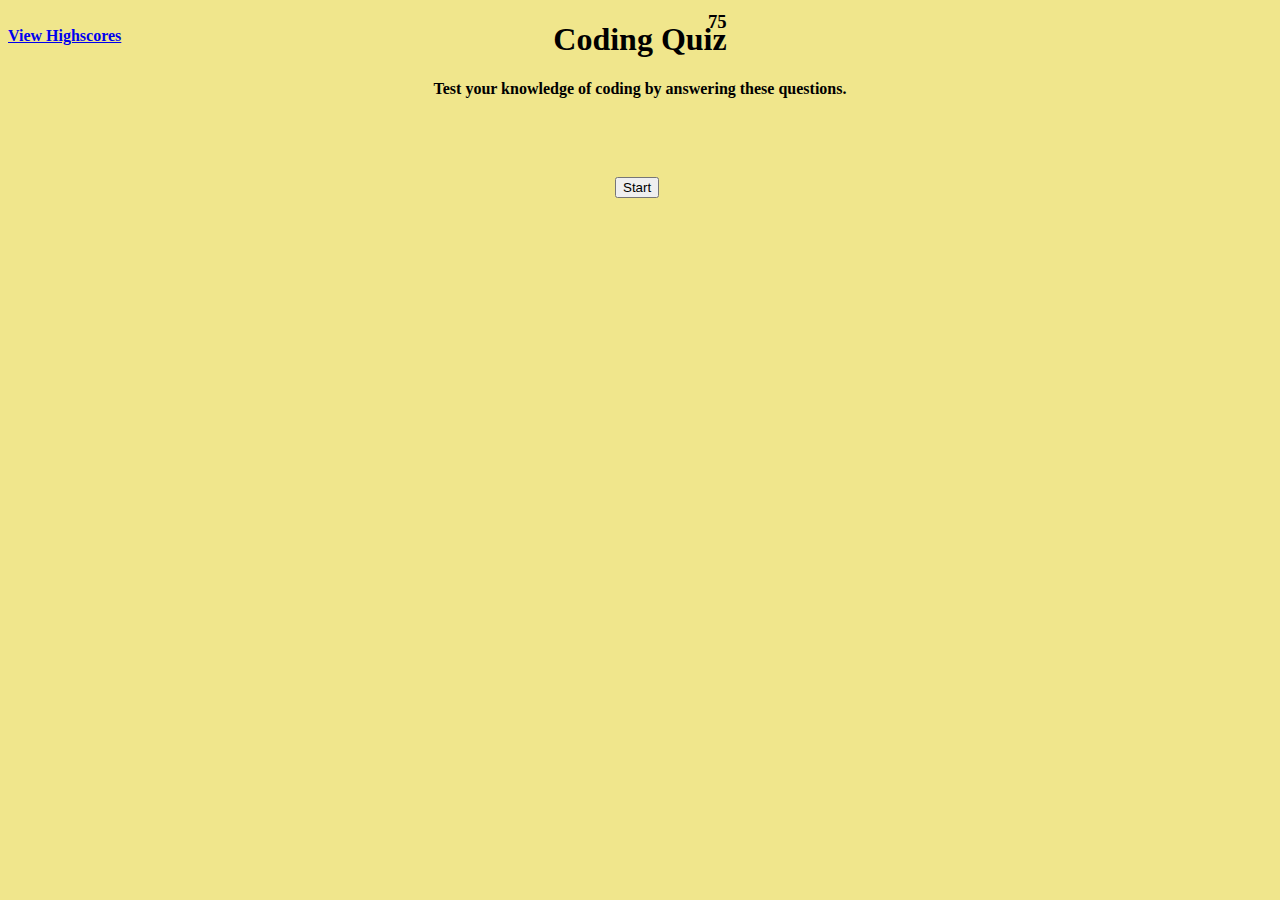
<file: index.html>
<!DOCTYPE html>
<html lang="en">
<head>
    <meta charset="UTF-8">
    <meta http-equiv="X-UA-Compatible" content="IE=edge">
    <meta name="viewport" content="width=device-width, initial-scale=1.0">
    <title>Code Quiz</title>
    <link rel="stylesheet" href="./style.css">
</head>
<body>
<h1 class="title"> Coding Quiz </h1>

<h2 id="questions">Test your knowledge of coding by answering these questions.</h2>

<h3 id="count">75</h3>
    
   <h4> <a href="highscores.html" >View Highscores</a></h4>
   
 </div>
<div class="container">
    <div class="child"><h5><button id="buttonstart">Start</button></h5></div>
  </div>

<script src="./script.js"></script>
</body>
</html>
</file>
<file: style.css>
header,body {
    background-color: khaki;
}

h1,h2,#buttonstart {
    text-align: center;
}

h2 {
    font-size: 12pt;
}

h3 {
    margin-top:  -100px; 
    margin-left: 700px;
}

h4 {
    margin-top: -25px; 
    margin-left: 0px;
}


.button {

  display: flex;
  justify-content: center;
  align-items: center;
  height: 50px;
  
}

.child {
      
    position: absolute;
    top: 20%;
    left: 50%;
    margin: -25px 0 0 -25px; 
  }
</file>
